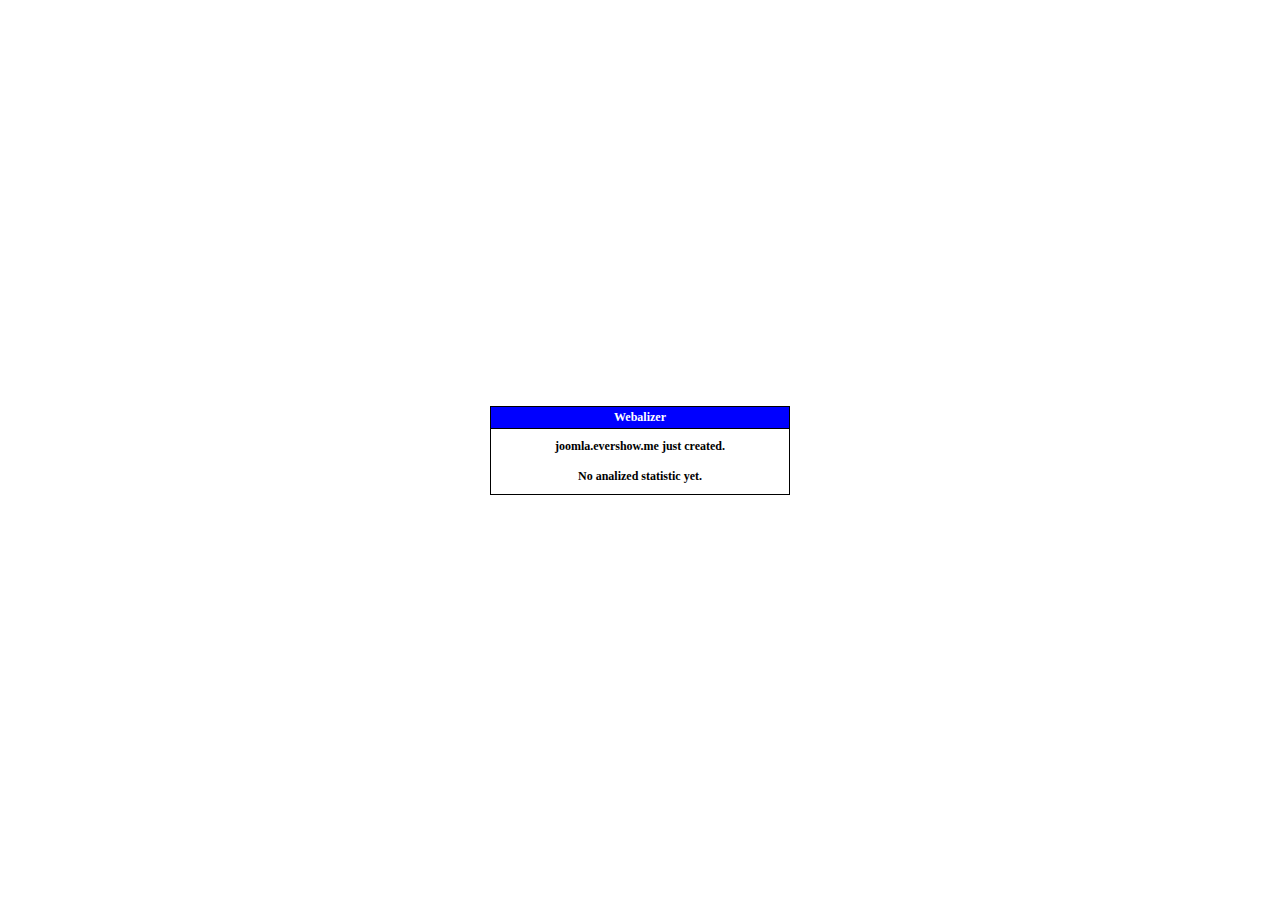
<file: webstat/index.html>
<!DOCTYPE HTML PUBLIC "-//W3C//DTD HTML 4.01 Transitional//EN">

<html>
<body>
<table border=0 width=100% height=100%>
<tr>
	<td align=center><table border=0 cellpadding=0 cellspacing=0 width=300>
	<tr>
		<td align=center style='background: blue; border: solid 1px black; color: white; font-family:Verdana; font-size:12px; padding:3px;'><b>Webalizer</b></td>
	</tr>
	<tr>
		<td align=center style='background:#FFFFFF; border: solid 1px black; border-top: 1px; font-family:Verdana; font-size:12px; padding:10px 5px 10px 5px;'><b>joomla.evershow.me just created.<br><br>No analized statistic yet.</b></td>
	</tr>
	</table></td>
</tr>
</table>
</body>
</html>
</file>
